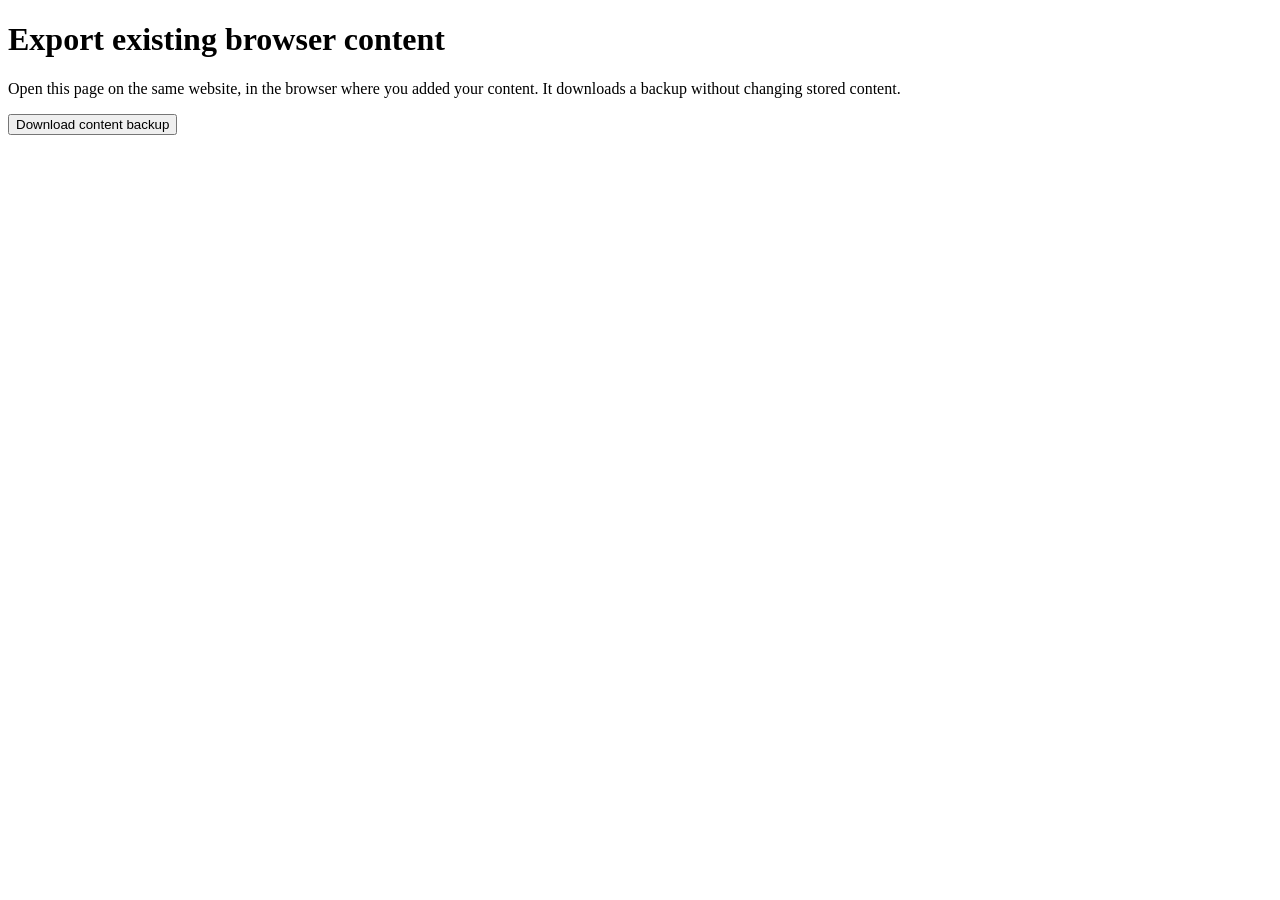
<file: export-legacy.html>
<!doctype html>
<html lang="en"><meta charset="utf-8"><title>Export Media Gossips browser content</title>
<body><h1>Export existing browser content</h1>
<p>Open this page on the same website, in the browser where you added your content. It downloads a backup without changing stored content.</p>
<button id="export">Download content backup</button><p id="status"></p>
<script>
document.getElementById('export').onclick = function () {
    try {
        var raw = localStorage.getItem('ep_content_db');
        if (!raw) throw new Error('No existing content was found in this browser on this website.');
        var items = JSON.parse(raw);
        if (!Array.isArray(items)) throw new Error('Stored content is not a valid array.');
        var data = { items: items, ticker: localStorage.getItem('ep_ticker_text') || undefined };
        var link = document.createElement('a');
        var url = URL.createObjectURL(new Blob([JSON.stringify(data, null, 2)], { type: 'application/json' }));
        link.href = url;
        link.download = 'Media-Gossips-Browser-Content.json';
        link.click();
        setTimeout(function () { URL.revokeObjectURL(url); }, 1000);
        document.getElementById('status').textContent = 'Exported ' + items.length + ' items, including embedded uploaded images. External images remain links.';
    } catch (error) { document.getElementById('status').textContent = error.message; }
};
</script></body></html>
</file>
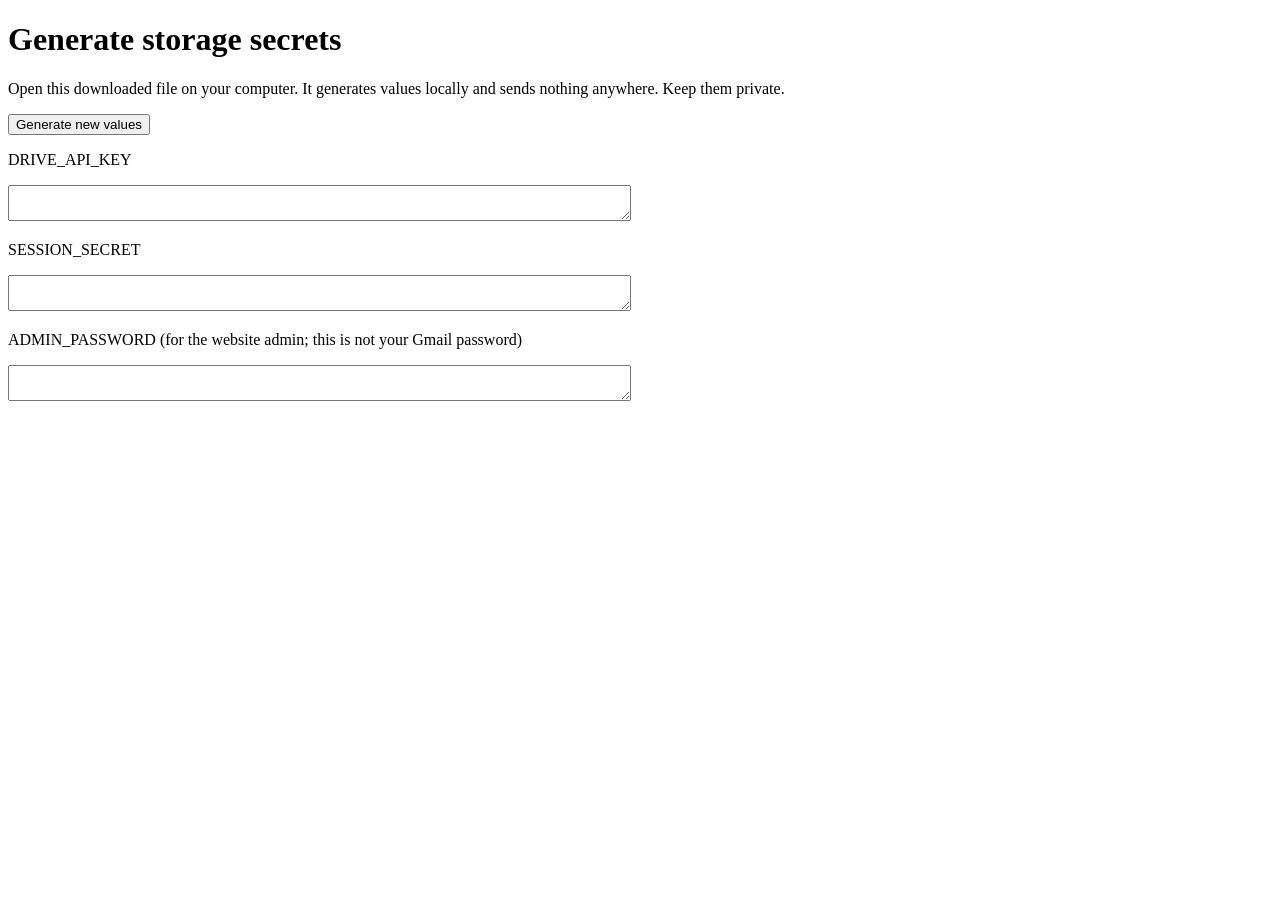
<file: storage/generate-secrets.html>
<!doctype html><html lang="en"><meta charset="utf-8"><title>Generate storage secrets locally</title>
<body><h1>Generate storage secrets</h1>
<p>Open this downloaded file on your computer. It generates values locally and sends nothing anywhere. Keep them private.</p>
<button id="generate">Generate new values</button>
<p>DRIVE_API_KEY</p><textarea id="key" cols="75" rows="2" readonly></textarea>
<p>SESSION_SECRET</p><textarea id="session" cols="75" rows="2" readonly></textarea>
<p>ADMIN_PASSWORD (for the website admin; this is not your Gmail password)</p><textarea id="password" cols="75" rows="2" readonly></textarea>
<script>
function secret() {
    var bytes = new Uint8Array(32); crypto.getRandomValues(bytes);
    return Array.prototype.map.call(bytes, function (b) { return ('0' + b.toString(16)).slice(-2); }).join('');
}
document.getElementById('generate').onclick = function () {
    ['key', 'session', 'password'].forEach(function (id) { document.getElementById(id).value = secret(); });
};
</script></body></html>
</file>
